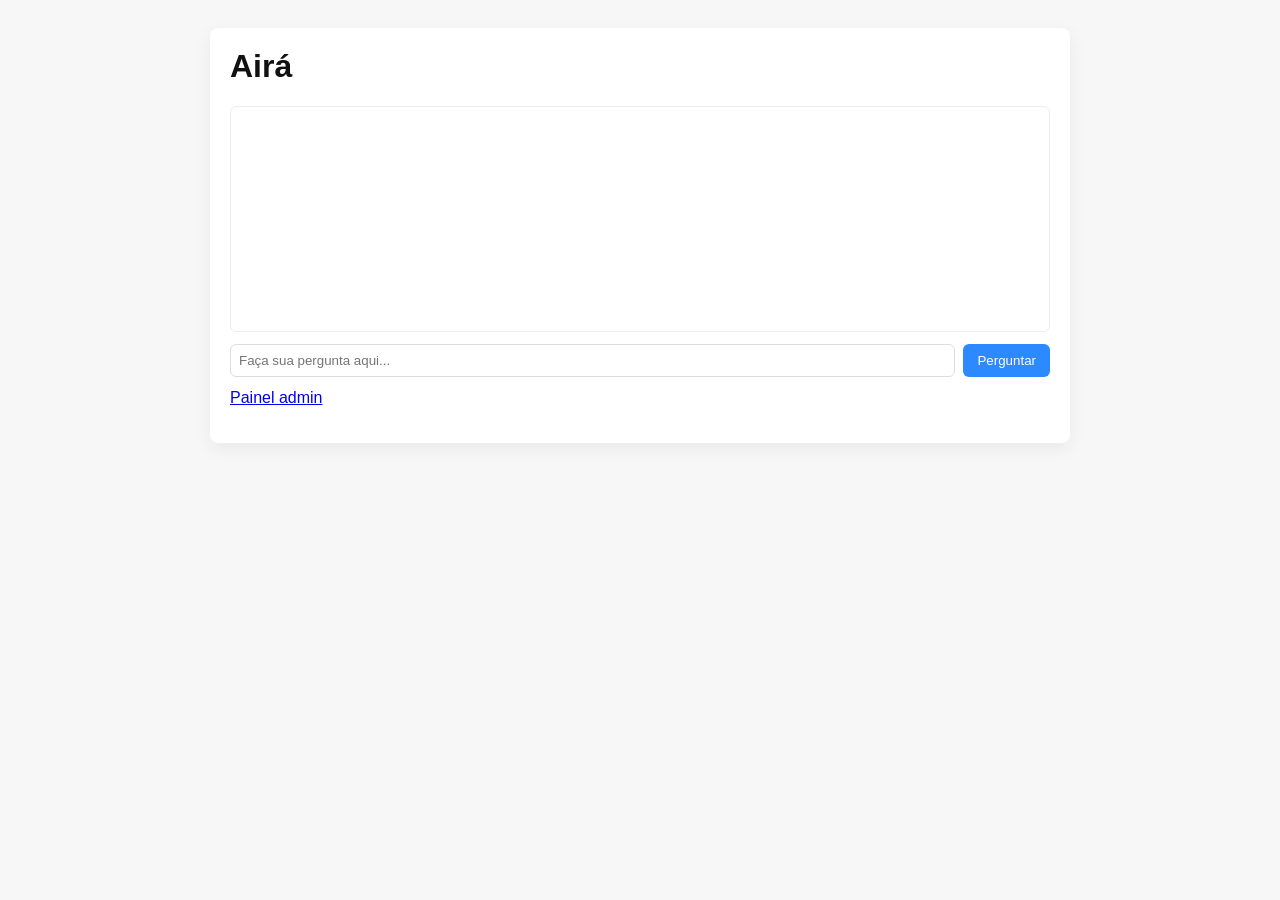
<file: index.html>
<!doctype html>
<html lang="pt-BR">
<head>
  <meta charset="utf-8">
  <meta name="viewport" content="width=device-width,initial-scale=1">
  <title>Airá — Chat</title>
  <link rel="stylesheet" href="/static/styles.css">
</head>
<body>
  <div class="container">
    <h1>Airá</h1>
    <div id="chat" class="chat-box"></div>
    <form id="askForm">
      <input id="question" placeholder="Faça sua pergunta aqui..." autocomplete="off">
      <button type="submit">Perguntar</button>
    </form>
    <p class="footer"><a href="/admin">Painel admin</a></p>
  </div>
  <script src="/static/app.js"></script>
</body>
</html>
</file>
<file: static/styles.css>
body{font-family: Arial, Helvetica, sans-serif; background:#f7f7f8; color:#111;margin:0;padding:0}
.container{max-width:820px;margin:28px auto;padding:20px;background:#fff;border-radius:8px;box-shadow:0 6px 18px rgba(0,0,0,0.06)}
h1{margin-top:0}
.chat-box{min-height:200px;border:1px solid #eee;padding:12px;border-radius:6px;overflow:auto}
#askForm{display:flex;gap:8px;margin-top:12px}
#askForm input{flex:1;padding:8px;border-radius:6px;border:1px solid #ddd}
#askForm button{padding:8px 14px;border-radius:6px;background:#2d89ff;color:#fff;border:none}
.footer{margin-top:12px;color:#666}
.train-form input,.train-form textarea{width:100%;padding:8px;margin-bottom:8px;border-radius:6px;border:1px solid #ddd}
.qa-table{width:100%;border-collapse:collapse}
.qa-table th, .qa-table td{border-bottom:1px solid #eee;padding:8px;text-align:left}
.error{background:#ffe6e6;padding:8px;border-radius:6px;color:#900}
</file>
